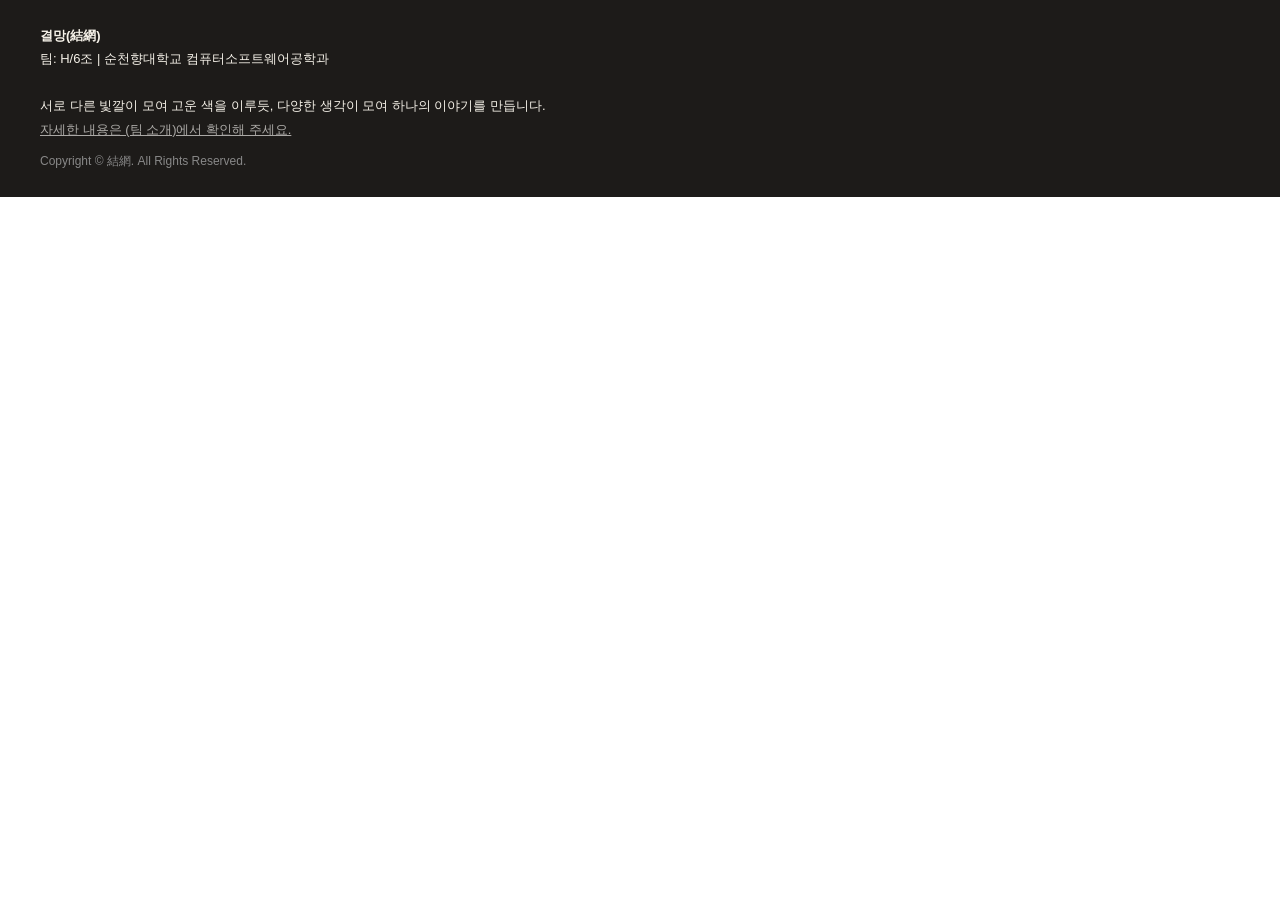
<file: footer.html>
<!DOCTYPE html>
<html lang="en">
<head>
    <meta charset="UTF-8">
    <meta name="viewport" content="width=device-width, initial-scale=1.0">
    <link rel="stylesheet" href="css/footer.css">
    <title>footer</title>
</head>
<body>
    <footer>
        <div class="footer-inner">
            <div class="footer-left">
                <div class="a">결망(結網)</div>
                <div>팀: H/6조   | 순천향대학교 컴퓨터소프트웨어공학과</div><br>
                <div>
                    서로 다른 빛깔이 모여 고운 색을 이루듯, 다양한 생각이 모여 하나의 이야기를 만듭니다. <br>
                    <a href="team.html" class="guide">자세한 내용은 (팀 소개)에서 확인해 주세요.</a>
                </div>
                <div class="copy">Copyright © 結網. All Rights Reserved.</div>
            </div>
        </div>
    </footer>
</body>
</html>
</file>
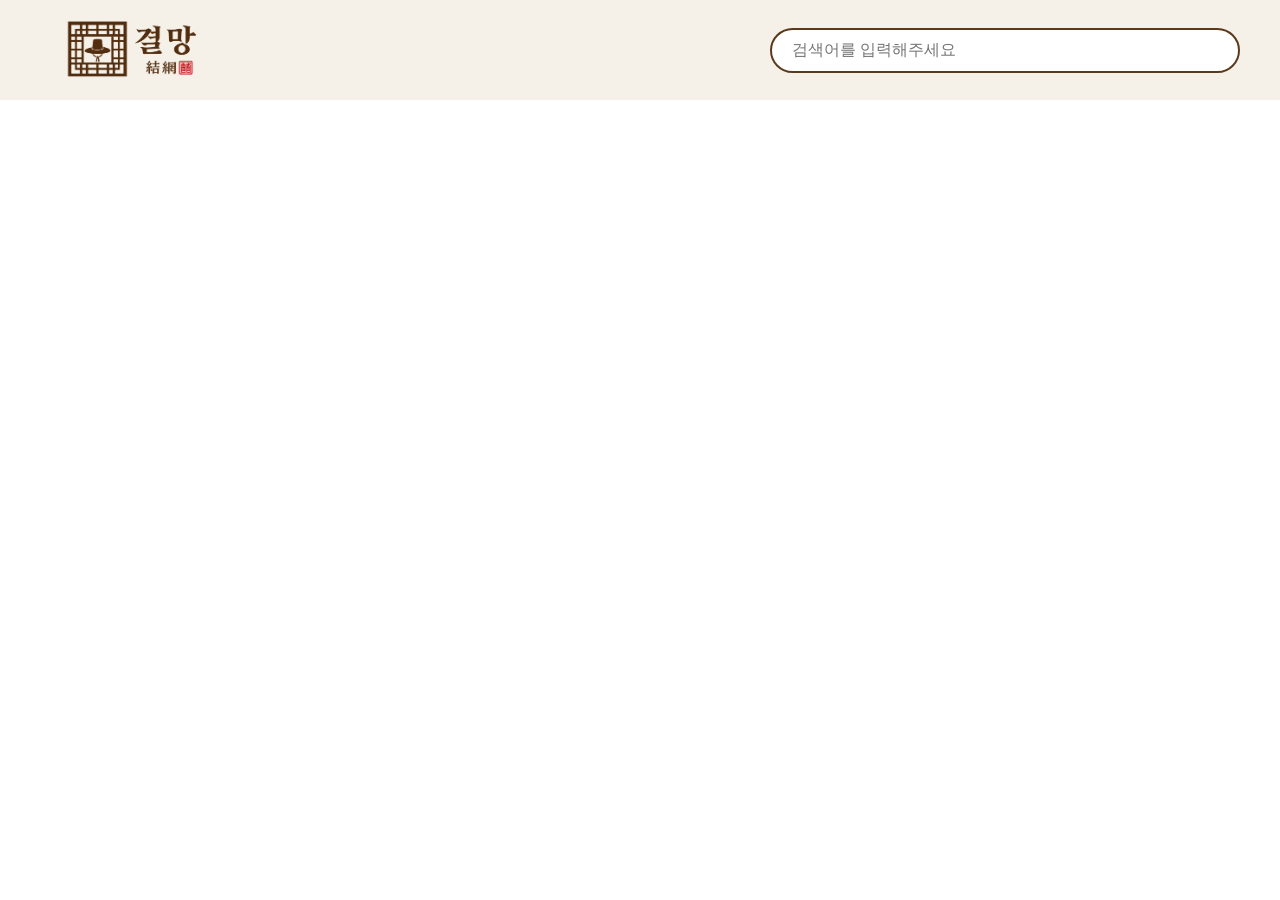
<file: header.html>
<!DOCTYPE html>
<html lang="en">
<head>
    <meta charset="UTF-8">
    <meta name="viewport" content="width=device-width, initial-scale=1.0">
    <link rel="stylesheet" href="css/header.css">
    <title>header</title>
</head>
<body>
    <header>
            <!-- -------------------------------------------------- -->
            <div class="logoarea">
                <div class="log">
                    <a href="index.html">
                        <img src="images/logo.png" alt="img" width="200" height="92">
                    </a>
                </div>
                <!-- -------------------------- -->
                <div class="search">
                    <input type="text" placeholder="검색어를 입력해주세요">
                </div>
                <!-- -------------------------- -->
            </div>
            <!-- -------------------------------------------------- -->
    </header>
</body>
</html>
</file>
<file: css/footer.css>
@charset "utf-8";

* {
    box-sizing: border-box;
    margin: 0;
    padding: 0;
}

footer {
    width: 100%;
    padding: 24px 0;
    background-color: #1d1b19;
    color: #f5f1e8;
    font-size: 13px;
    font-family: "Pretendard", -apple-system, sans-serif;
}

.footer-inner {
    width: min(100% - 40px, 1200px);
    margin: 0 auto;
    display: flex;
    align-items: flex-start;
}

.footer-left {
    line-height: 1.8;
}

.a {
    font-weight: 600;
}

.guide {
    color: #aaa8a5;
}

.copy {
    margin-top: 10px;
    color: #888;
    font-size: 12px;
}
</file>
<file: css/header.css>
@charset "utf-8";

* {
    box-sizing: border-box;
    margin: 0;
    padding: 0;
}

body > header,
#site-header > header {
    width: 100%;
    min-height: 100px;
    background-color: #f5f1e8;
    font-family: "Pretendard", -apple-system, sans-serif;
}

.logoarea {
    width: min(100% - 40px, 1200px);
    min-height: 100px;
    margin: 0 auto;
    display: flex;
    align-items: center;
    justify-content: space-between;
    gap: 24px;
}

.log {
    flex: 0 0 auto;
}

.log img {
    display: block;
    width: min(200px, 32vw);
    height: auto;
}

.search {
    flex: 0 1 470px;
    min-width: 0;
}

.search input {
    display: block;
    width: 100%;
    height: 45px;
    border: 2px solid #5a3a1b;
    border-radius: 25px;
    padding: 0 20px;
    background-color: white;
    font: inherit;
}

.search input:focus {
    border-color: #5a3a1b;
    outline: 2px solid #5a3a1b;
    outline-offset: 2px;
}
</file>
